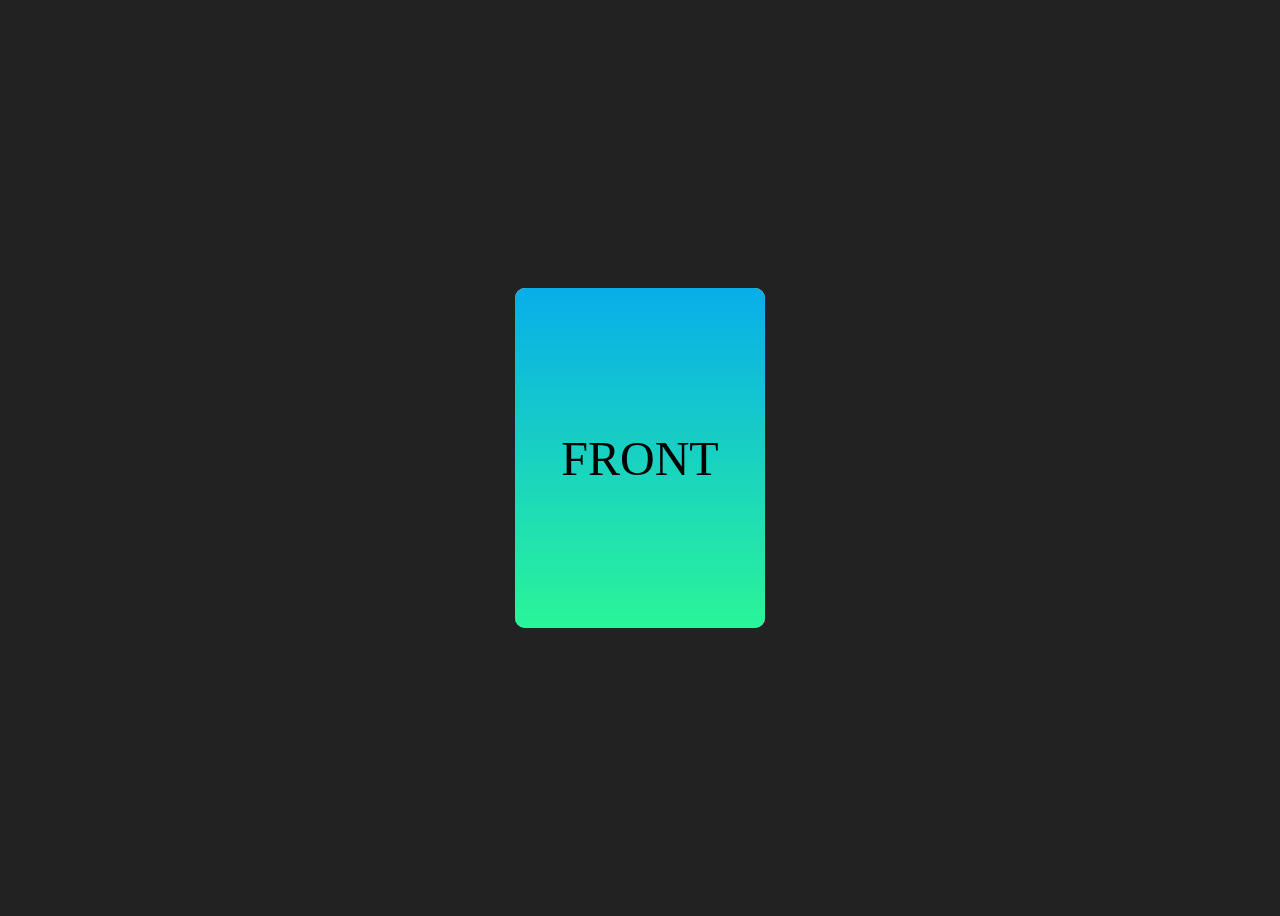
<file: flipcard/index.html>
<!DOCTYPE html>
<html lang="en">
<head>
    <meta charset="UTF-8">
    <meta name="viewport" content="width=device-width, initial-scale=1.0">
    <link rel="stylesheet" href="./styles.css">
    
    <title>Document</title>
</head>
<body>
    <div class="container">
        <div class="card">
            <div class="front">FRONT</div>
            <div class="back">BACK</div>
        </div>
    </div>
</body>
</html>
</file>
<file: flipcard/styles.css>
body {
    height: 100vh;
    display: flex;
    justify-content: center;
    align-items: center;
    background: #222;
}

.card {
    height: 340px;
    width: 250px;
    position: relative;
    transition: all 1s linear;
    transform-style: preserve-3d;
}

.front, .back {
    height: 100%;
    width: 100%;
    display: flex;
    justify-content: center;
    align-items: center;
    font-size: 3em;
    font-family: 'Lobster', cursive;
    border-radius: 10px;
    position: absolute;
}

.front{
    background: linear-gradient(#08aeea, #2af598);
    z-index: 2;
    backface-visibility: hidden;
}

.back {
    background: linear-gradient(#f8da61, #ff5acd);
    z-index: 1;
    transform: rotateY(180deg);
}

.container:hover .card {
    transform: rotateY(-180deg);
}

.container {
    perspective: 1000px;
}
</file>
